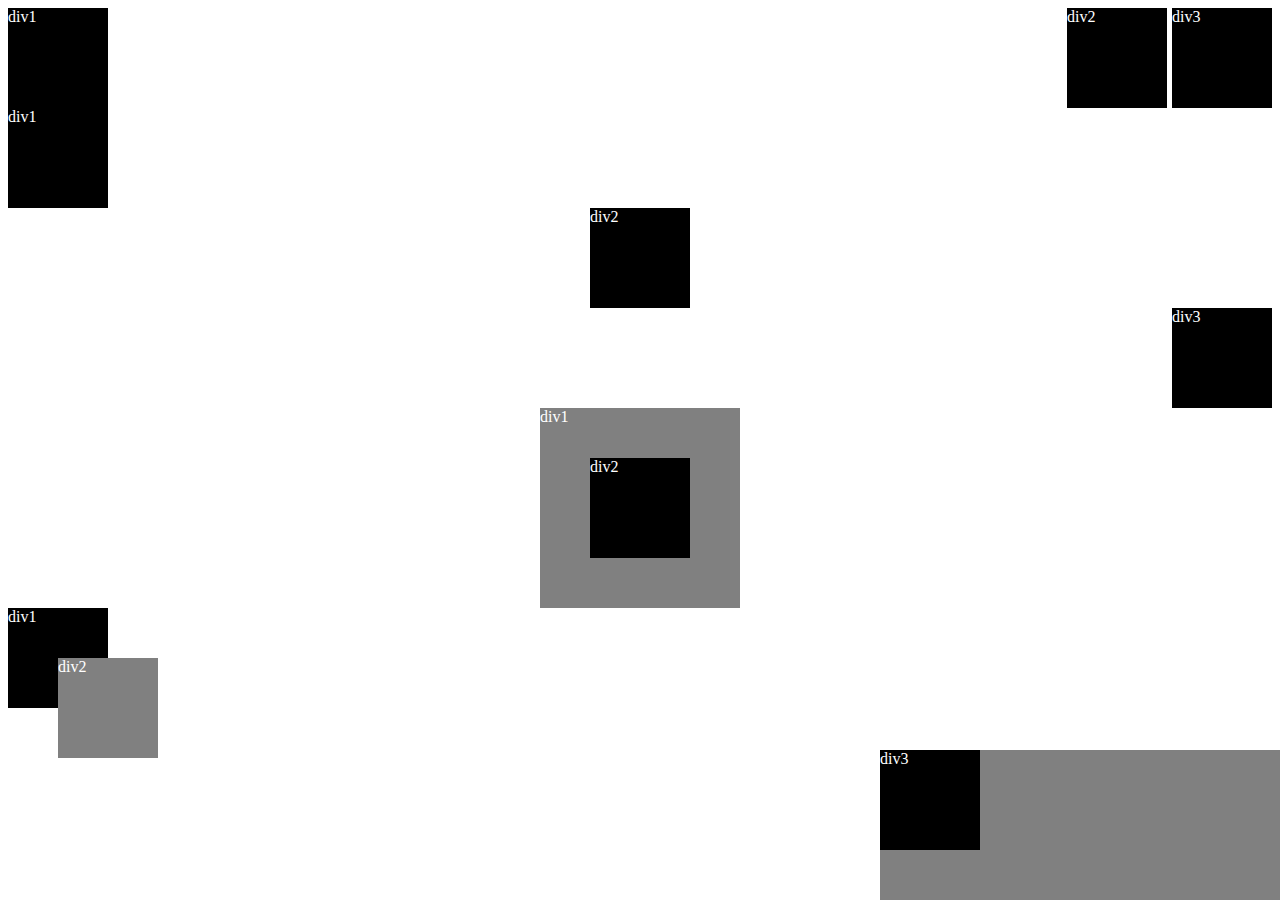
<file: index.html>
<!DOCTYPE html>
<html lang="en">
<head>
    <meta charset="UTF-8">
    <meta name="viewport" content="width=device-width, initial-scale=1.0">
    <title>Document</title>
    <link rel="stylesheet" href="style.css">
</head>
<body>
    <div class="main">
        <div class="box">
            div1
        </div>
        <div class="sub-main">
            <div class="box mr-5">
                div2
            </div>
            <div class="box">
                div3
            </div>
        </div>
    </div>

    <div class="main1">
        <div class="box">
            div1
        </div>
        <div class="box center">
            div2
        </div>
        <div class="box end">
            div3
        </div>
    </div>


    <div class="main2">
        <div class="box large">
            div1
            <div class="box small">
                div2
            </div>
        </div>
    </div>

    <div class="main3">
        <div class="box left">
            div1
            <div class="box right">
                div2
            </div>
        </div>
    </div>

        <div class="box largebig">
            div1
            <div class="box bottom">
                div2
            </div>
            <div class="box top">
                div3
            </div>
        </div>
</body>
</html>
</file>
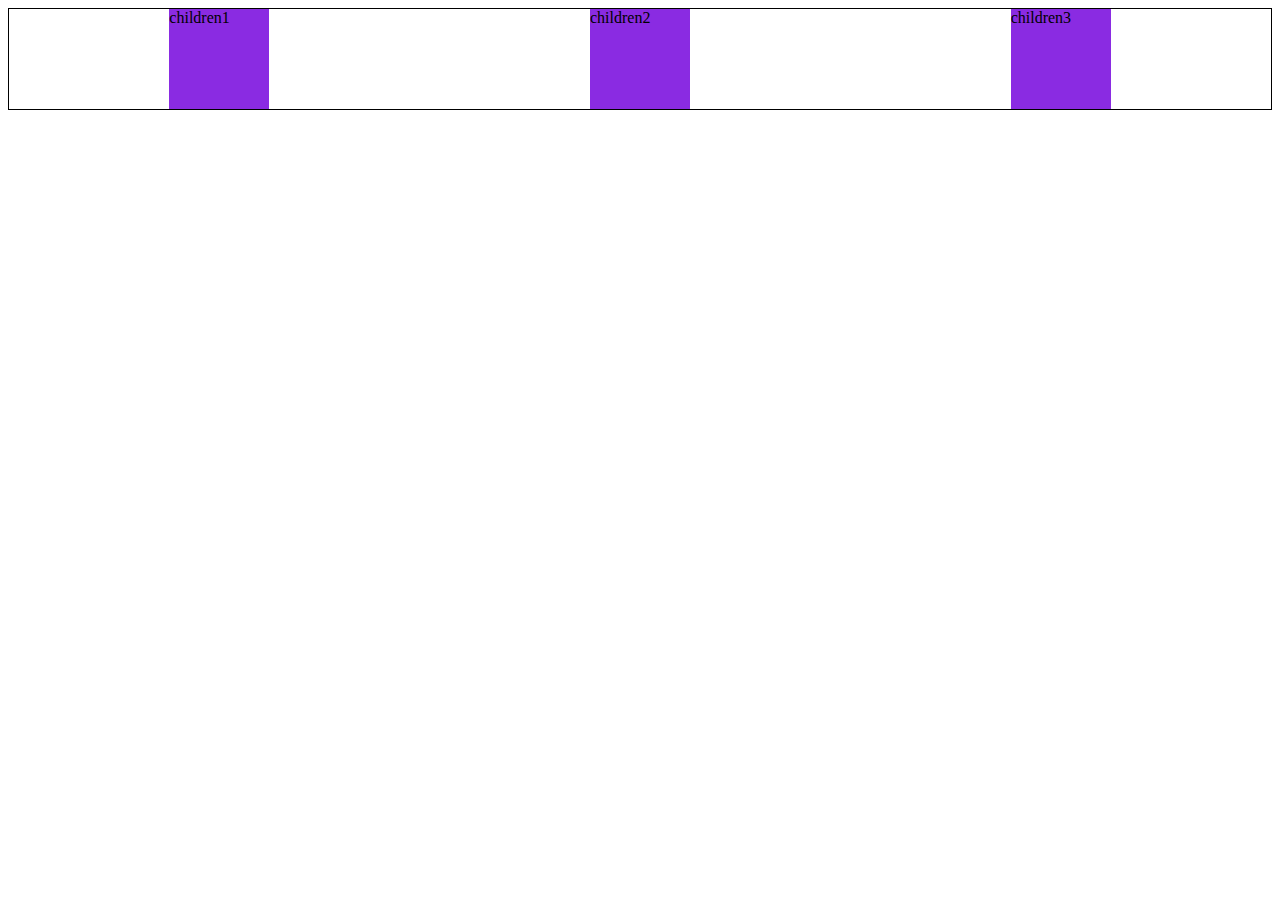
<file: position과 flexbox강의/flexbox.html>
<!DOCTYPE html>
<html lang="en">
<head>
    <meta charset="UTF-8">
    <meta name="viewport" content="width=device-width, initial-scale=1.0">
    <title>Document</title>
    <link rel="stylesheet" href="flexbox.css">
</head>
<body>
    <div class="mother">
        <div class="children">
            children1
        </div>
        <div class="children">
            children2
        </div>
        <div class="children">
            children3
        </div>
    </div>
</body>
</html>

<!-- display: flex; 
- display: flex는 모든 요소를 가로로 둔다.
- 그리고 부모 요소에 적어줘 적용을 하고, 그 부모의 자식 요소들에 적용되어 컨트롤 된다. 

- justify-content : display: flex; 를 주고난 후 가로로 요소들을 움직이는 데 사용되는 속성.
- flex-start, flex-end는 각각 자식 요소들을 맨 처음, 맨 끝으로 정렬. center는 가운데, space-between 속성은
각각 일정한 간격을 두고 자식 요소들을 가로로 띄어놓음. space-around는 자식 요소들을 적당히 모이게 하고,
일정한 간격을 두게 함. 
- 이러한 display: flex를 하고 justify-content 속성을 사용하면 화면 크기를 줄여도 요소의 가로 간격 등이 유지됨. 


- 세로 기준으로 정렬하는 방법은?
- align-items 속성을 사용. 주의할 것은, flex를 사용하더라도 부모 요소는 자식 요소의 height만 간섭 가능하기에
부모 요소의 높이만큼만 align-items 속성이 먹게 됨. 
- 마찬가지로 center, flex-start, flex-end를 사용해 수직으로 정렬 가능 (space-btween, space-around 속성은 없음) 

- 가로 정렬을 세로로 바꾸는 방법은?
- flex-direction: column; 을 주면 됨 
- 이렇게 하면 flex를 주고 justify-content를 사용하면 세로로 자식 요소들이 움직이게 됨. 
- 즉 flex-direction: column을 쓰는 순간 가로가 세로가 되고, 세로가 가로가 됨. 
- 즉 align-items는 수직이 아니라 수평으로 자식 요소들을 움직이게 함. 

- 더 공부하려면 flexbox froggy 사이트에 들어가서 연습 

- flexbox 중 order 속성
- order는 개별적으로 요소를 지정하여 이동할 수 있는 속성. 
- -1은 왼쪽, 0은 원래 자리, 1은 오른쪽으로 이동. 

- align-items의 인자값을 받으며 개별로 정렬할 수 있는 align-self 속성. 
- 자식 요소에 따로 css 셀렉터로 클래스를 주어 align-self 하고 flex-end 등을 주면 됨

- flex-wrap
- wrap: 요소들을 여러 줄에 걸쳐 정렬
- wrap-reverse: 요소들을 여러 줄에 걸쳐 반대로 정렬

- flex-flow
- flex-direction과 flex-wrap을 같이 사용한 것과 같은 효과를 냄. 
- row wrap: 요소를 가로선 상의 여러줄에 걸쳐 정렬
- column wrap: 요소를 세로선 상의 여러줄에 걸쳐 정렬

- align-content : align-items는 컨테이너 안에서 요소를 정렬, align-content는 여러 줄들 사이의 간격을 지정.
- 따라서 한 줄만 있는 경우, align-content는 효과를 보이지 않음 
- flex-start: 여러 줄들을 컨테이너의 꼭대기에 정렬
- flex-end: 여러 줄들을 컨테이너 바닥에 정렬
- center: 여러 줄들을 세로선 상의 가운데에 정렬
- space-between: 여러 줄들 사이에 동일한 간격을 둠
- space-around: 여러 줄들 주위에 동일한 간격을 둠
- stretch: 여러 줄들을 컨테이너에 맞도록 늘림. -->
</file>
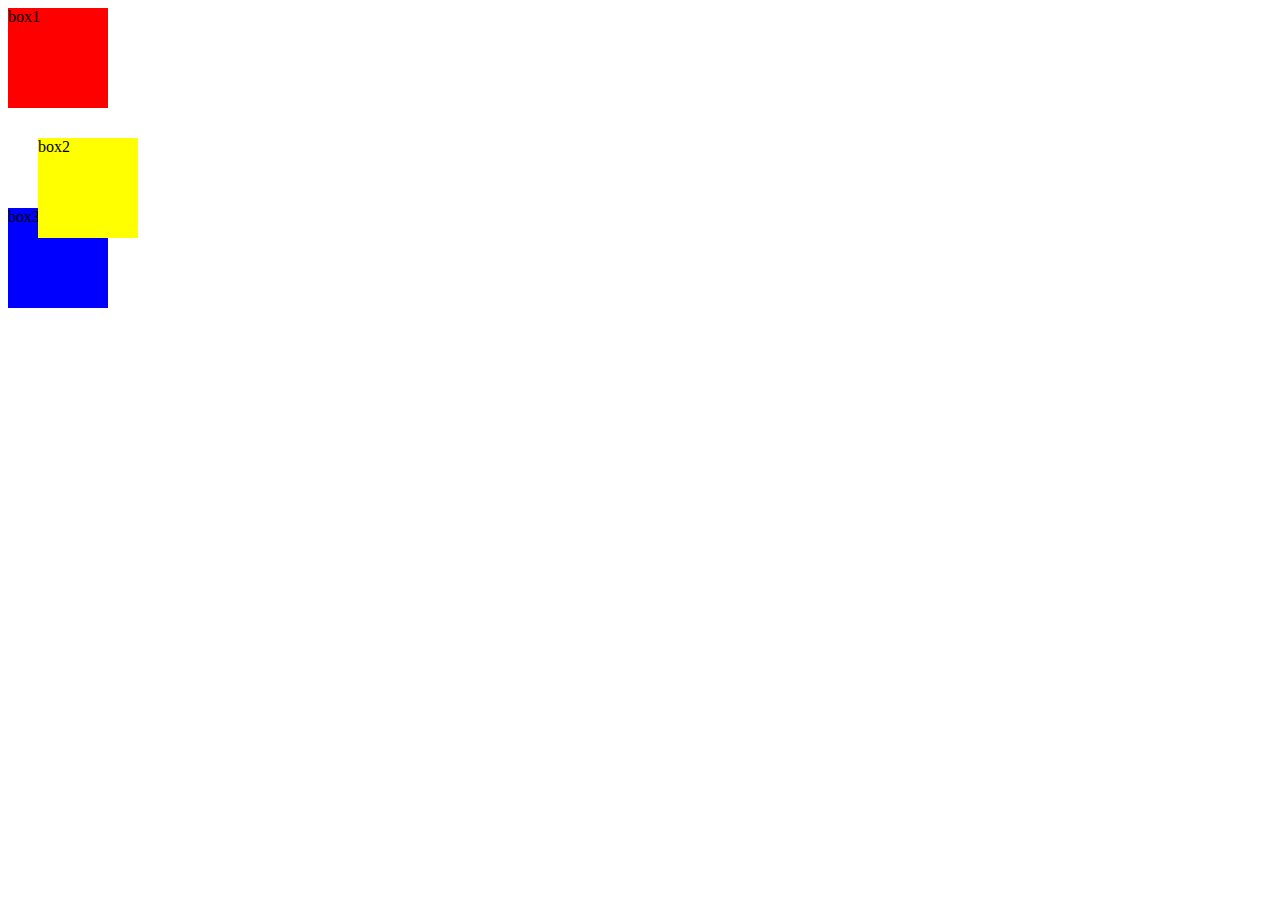
<file: position과 flexbox강의/position.html>
<!DOCTYPE html>
<html lang="en">
<head>
    <meta charset="UTF-8">
    <meta name="viewport" content="width=device-width, initial-scale=1.0">
    <title>Document</title>
    <link rel="stylesheet" href="position.css">
</head>
<body>
    <div class="box red">
        box1
    </div>

    <div class="box yellow locate">
        box2
    </div>

    <div class="box blue">
        box3
    </div>
</body>
</html>

<!-- position과 flexbox
position 
- relative: 요소가 원래 있던 위치를 기준으로 하여 top, left, right, bottom으로 움직임
- absolute: 요소가 속한 부모 태그의 전체 픽셀을 기준으로 top, left, right, bottom으로 움직임
- 위의 div 요소의 부모 요소는 body, 따라서 absolute를 주고 top 30, left 30 px을 주면 
body를 기준으로 왼쪽으로 30px 떨어지고, top에서 30px 떨어짐. 
- 여기서 부모 태그는 relative, absolute, fixed 속성 중 하나여야 함. 만약 부모 태그가 해당 속성을 가지고 있지 않다면
body 태그 기준으로 움직임. 

- fixed: absolute와 비슷하지만, 차이가 있음. fixed는 absolute 위치와 같이 움직이나,
스크롤을 움직여도 그 위치에서 고정되어 움직이지 않음. (absolute는 스크롤 내리면 그냥 넘어감)
- sticky: relative와 비슷하지만, 스크롤로 내리면 fixed 처럼 그 위치에 고정됨. 

- static: 웹사이트 기본 속성 값, top, right, bottom, left 등 위치 속성은 무시함

-->
</file>
<file: style.css>
.main {
    display: flex;
    justify-content: space-between;
}

.sub-main {
    display: flex;
}

.box {
    color: white;
    width: 100px;
    height: 100px;
    background-color: black;
}

.mr-5 {
    margin-right: 5px;
}

.main1 {
    display: flex;
    flex-direction: column;
}

.center {
    align-self: center;
}

.end {
    align-self: flex-end;
}

.main2 {
    display: flex;
    justify-content: center;
}

.large{
    width: 200px;
    height: 200px;
    background-color: grey;
    position: relative;
}

.small {
    position: absolute;
    right: 50px;
    top: 50px;
}


.main3 {
    display: flex;
}

.left {
    position: relative;
}

.right {
    background-color: grey;
    position: absolute;
    top: 50px;
    left: 50px;
}


.largebig {
    width: 400px;
    height: 150px;
    background-color: grey;
    position: absolute;
    right: 0px;
    bottom: 0px;
}

.bottom {
    position: absolute;
    top: 0px;
    bottom: 0px;
}

.top {
    position: absolute;
    top: 0px;
    bottom: 0px;
}
</file>
<file: position과 flexbox강의/flexbox.css>
.mother {
    border: 1px solid black;
    display: flex;
    justify-content: space-around;
}

.children {
    background-color: blueviolet;
    width: 100px;
    height: 100px;
}
</file>
<file: position과 flexbox강의/position.css>
.box {
    width: 100px;
    height: 100px;
}

.red {
    background-color: red;
}

.yellow {
    background-color: yellow;
}

.blue {
    background-color: blue;
}

.locate {
    position: relative;
    left: 30px;
    top: 30px;
}
</file>
